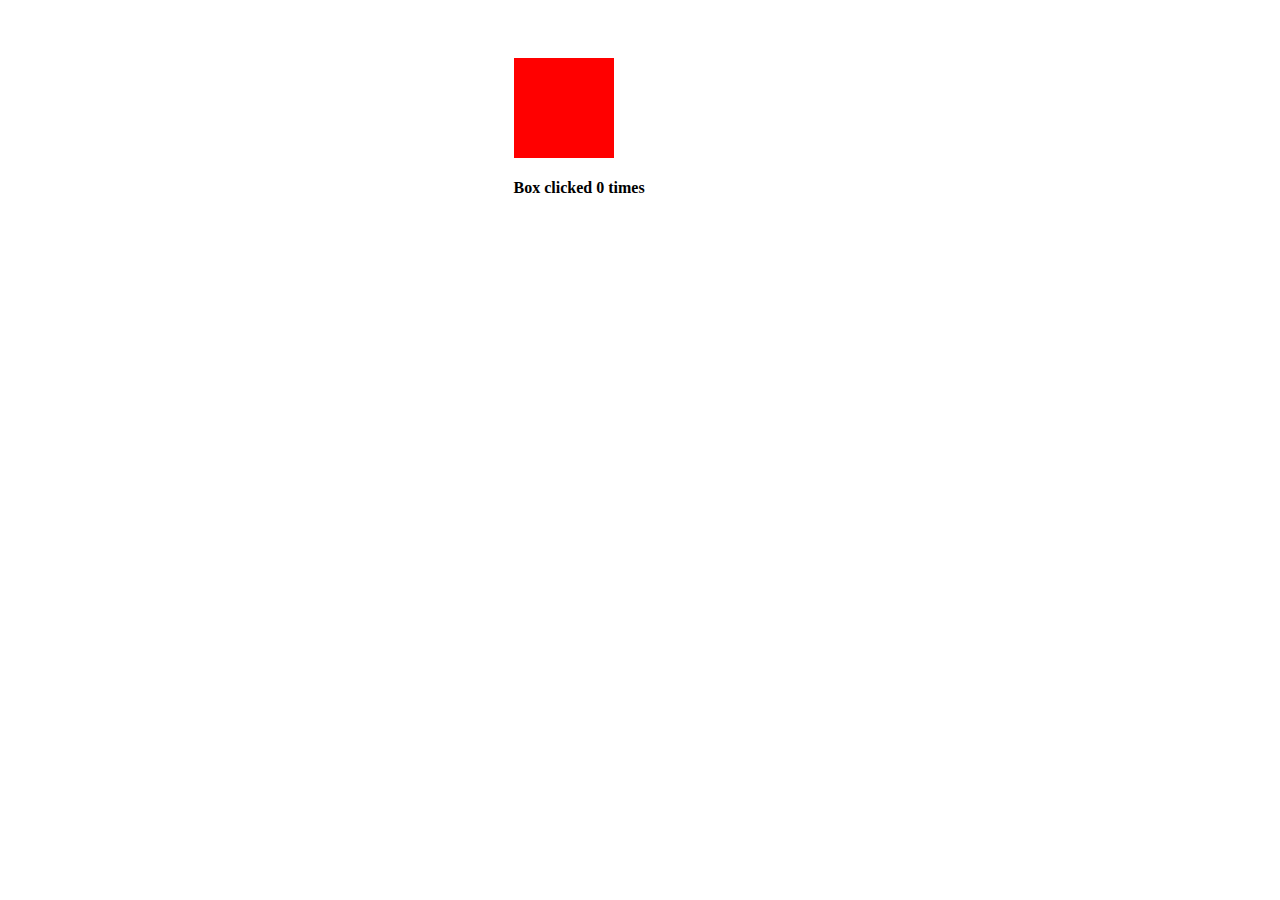
<file: dom.html>
<!DOCTYPE html>
<html lang="en">

<head>
    <meta charset="UTF-8">
    <meta name="viewport" content="width=device-width, initial-scale=1.0">
    <title>Document</title>
    <style>
        .parent {
            padding-top: 50px;
            padding-left: 40%;
        }
        
        #box {
            height: 100px;
            width: 100px;
            background: red;
            cursor: pointer;
        }
    </style>
</head>

<body>
    <div class="parent">
        <div id="box" onclick="clicked()">

        </div>
        <h4 id="heading">
            Box clicked <span id="sp">0</span> times
        </h4>
    </div>
    <div id="my"></div>

    <script>
        var i = 1;

        function clicked() {
            document.getElementById('sp').innerText = i++;
        }

        function isValidIdentifier(string) {
            var a = `${string} is not a valid identifier`;
            var b = `${string} is a valid identifier`;
            if (!((string.charAt(0) >= 'a' && string.charAt(0) <= 'z') ||
                    (string.charAt(0) >= 'A' && string.charAt(0) <= 'Z') ||
                    (string.charAt(0) == '_') || (string.charAt(0) == '$') {

                        return a;
                    }

                    for (let i = 1; i < string.lenght(); i++) {
                        if (!((string.charAt(i) >= 'a' && string.charAt(i) <= 'z') ||
                                (string.charAt(i) >= 'A' && string.charAt(i) <= 'Z') ||
                                (string.charAt(i) == '_') || (string.charAt(i) == '$') ||
                                (string.charAt(i) >= 0 && string.charAt(i) <= 9)) {
                                return a;
                            }
                        }
                    }
                    return b;

                }


                isValidIdentifier("myVariable"); // Logs: myVariable is a valid identifier.
                isValidIdentifier("123abc"); // Logs: 123abc is not a valid identifier.
                isValidIdentifier("_pr&ivate"); // Logs: _pr&ivate is not a valid identifier.
    </script>
</body>

</html>
</file>
